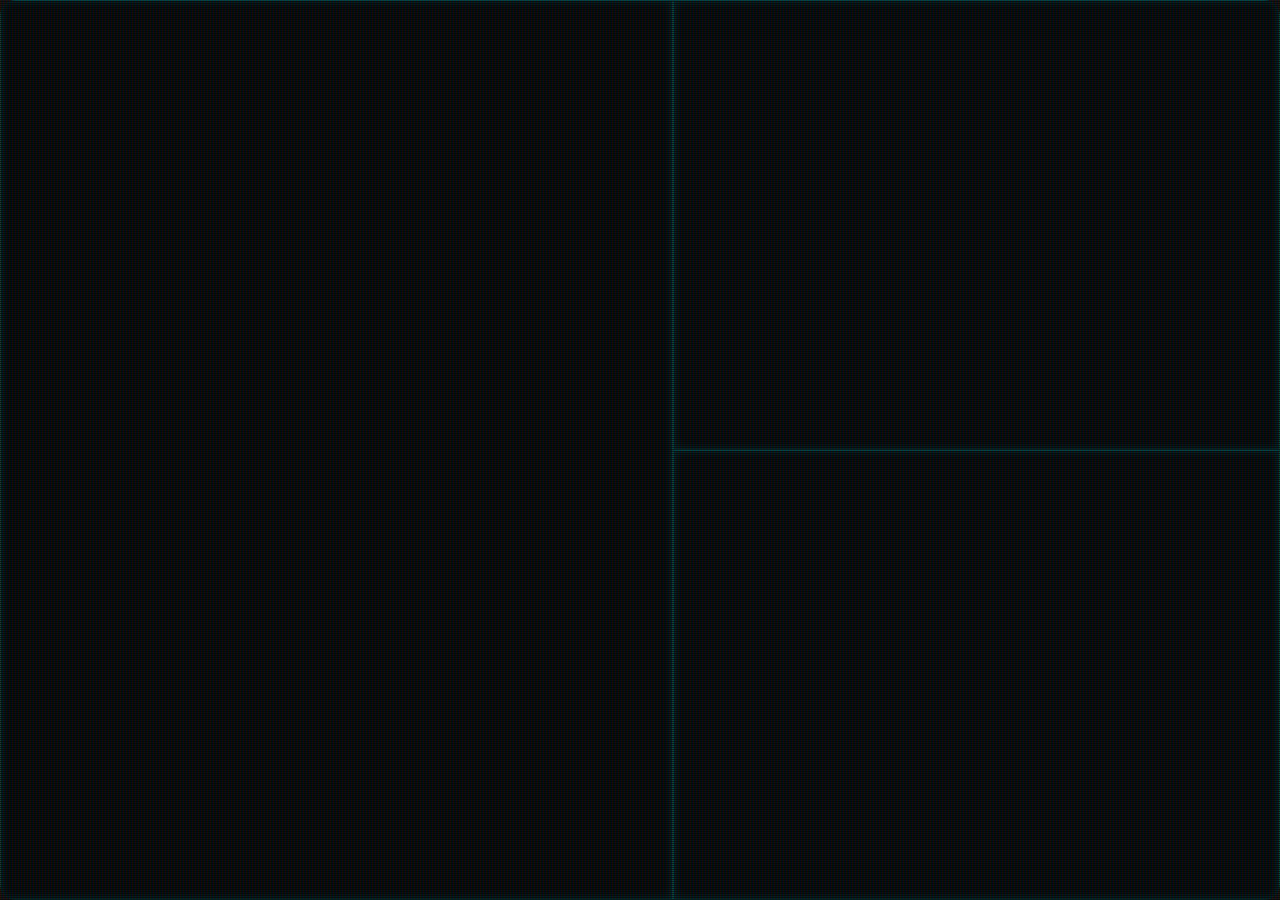
<file: index.html>
<!DOCTYPE html>
<html lang="en">

<head>
    <meta charset="UTF-8" />
    <meta name="viewport" content="width=device-width, initial-scale=1" />
    <title>Year in Review</title>
    <link rel="stylesheet" href="style.css" />
    <script src="index.js"></script>
</head>

<body>
    <div id="m-con">
        <div id="l-con" class="crt">
            <h2 contentEditable='true'>My Scrapbook</h2>
            <h2 class="glow">> 1. What are your three <span class="inline-highlight">GLOWS</span> from this year?</h2>
            <ol>
                <li>
                    <p><span class="ascii-bullet">-</span> Puffs</p>
                </li>
                <li>
                    <p><span class="ascii-bullet">-</span> “The Other Side” Song</p>
                </li>
                <li>
                    <p><span class="ascii-bullet">-</span> I learned <span class="inline-highlight">Photoshop</span> (Costume design project)</p>
                </li>
            </ol>
            <hr />
            <h2 class="glow">&gt; 2. What are your three <span class="inline-highlight">GROWS</span> from this year?</h2>
            <p>I…</p>
            <ol>
                <li>
                    <p><span class="ascii-bullet">-</span> Improved my confidence</p>
                </li>
                <li>
                    <p><span class="ascii-bullet">-</span> Got better at working in a team/group</p>
                </li>
                <li>
                    <p><span class="ascii-bullet">-</span> Can manage my time better</p>
                </li>
            </ol>
            <hr />
            <h2 class="glow">> 3. What has been your <span class="inline-highlight">favorite performance</span> all year?</h2>
            <p> Puffs, it was very funny</p>
            <span class="glow blink-cursor">></span>
        </div>
        <div id="r-con">
            <div id="rt-con" class="crt">
                <h2 class="glow">> 4. What are 3 <span class="inline-highlight">dream roles</span> you would love to play?</h2>
                <p>I would rather help with <span class="inline-highlight">lights</span> than play a character</p>
                <hr />
                <h2 class="glow">> 5. What performance has been the most <span class="inline-highlight">impactful</span> to you as an audience member?</h2>
                <p>I didn’t go to any shows :(</p>
                <hr />
                <h2 class="glow">> 6. What is your <span class="inline-highlight">character type</span>? What do you play best?</h2>
                <p>“Everyman”, just your average guy</p>
                <span class="glow blink-cursor">></span>

            </div>
            <div id="rb-con" class="crt">
                <h2 class="glow">> 7. What is your <span class="inline-highlight">motivation level</span>? Do you feel you committed to your parts and your projects?</h2>
                <p><strong>Because I’m worried about being judged, I put lots of effort into my parts and projects.</strong></p>
                <hr />
                <h2 class="glow">> 8. What is one area of <span class="inline-highlight">technical theater</span> that you would like to learn more about?</h2>
                <p>Lights and sound</p>
                <hr />
                <h2 class="glow">> 9. Who is a <span class="inline-highlight">role model</span> to you in this department? Why are they a role model to you?</h2>
                <p>I don't have any specific role model. I learn from everyone around me.</p>
                <span class="glow blink-cursor">></span>
            </div>
        </div>
    </div>
</body>

</html>
</file>
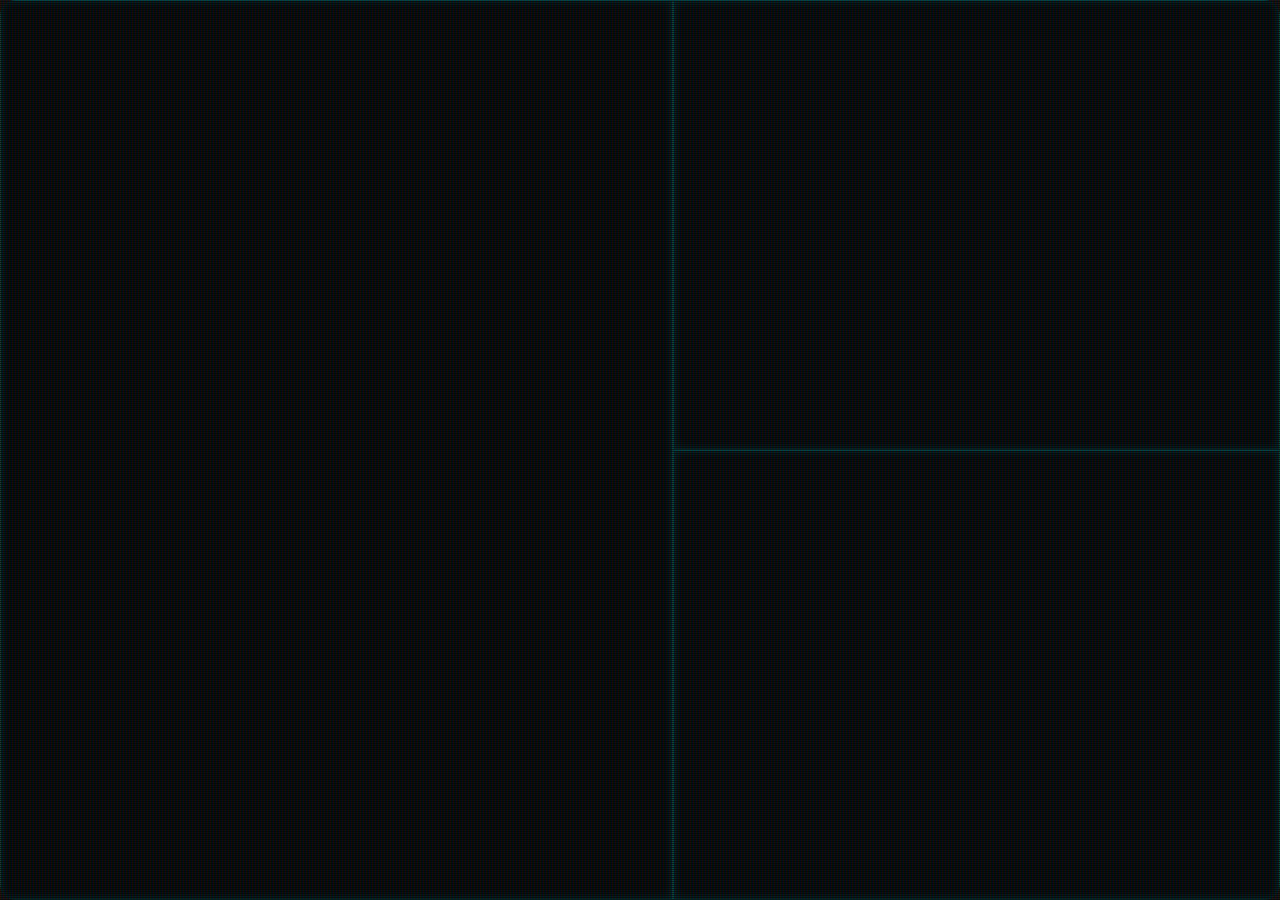
<file: theatrescrapbook/index.html>
<!DOCTYPE html>
<html lang="en">

<head>
    <meta charset="UTF-8" />
    <meta name="viewport" content="width=device-width, initial-scale=1" />
    <title>Year in Review</title>
    <link rel="stylesheet" href="style.css" />
    <script src="index.js"></script>
</head>

<body>
    <div id="m-con">
        <div id="l-con" class="crt">
            <h2 contentEditable='true'>My Scrapbook</h2>
            <h2 class="glow">> 1. What are your three <span class="inline-highlight">GLOWS</span> from this year?</h2>
            <ol>
                <li>
                    <p><span class="ascii-bullet">-</span> Puffs</p>
                </li>
                <li>
                    <p><span class="ascii-bullet">-</span> “The Other Side” Song</p>
                </li>
                <li>
                    <p><span class="ascii-bullet">-</span> I taught myself the basics of<span class="inline-highlight">photo editing</span> (Costume design project)</p>
                </li>
            </ol>
            <hr />
            <h2 class="glow">&gt; 2. What are your three <span class="inline-highlight">GROWS</span> from this year?</h2>
            <p>I…</p>
            <ol>
                <li>
                    <p><span class="ascii-bullet">-</span> Improved my confidence</p>
                </li>
                <li>
                    <p><span class="ascii-bullet">-</span> Got better at working in a team/group</p>
                </li>
                <li>
                    <p><span class="ascii-bullet">-</span> Can manage my time better</p>
                </li>
            </ol>
            <hr />
            <h2 class="glow">> 3. What has been your <span class="inline-highlight">favorite performance</span> all year?</h2>
            <p> Puffs, it was very funny</p>
            <span class="glow blink-cursor">></span>
        </div>
        <div id="r-con">
            <div id="rt-con" class="crt">
                <h2 class="glow">> 4. What are 3 <span class="inline-highlight">dream roles</span> you would love to play?</h2>
                <p>I would rather help with <span class="inline-highlight">lights</span> than play a character</p>
                <hr />
                <h2 class="glow">> 5. What performance has been the most <span class="inline-highlight">impactful</span> to you as an audience member?</h2>
                <p>I didn’t go to any shows :(</p>
                <hr />
                <h2 class="glow">> 6. What is your <span class="inline-highlight">character type</span>? What do you play best?</h2>
                <p>“Everyman”, just your average guy</p>
                <span class="glow blink-cursor">></span>

            </div>
            <div id="rb-con" class="crt">
                <h2 class="glow">> 7. What is your <span class="inline-highlight">motivation level</span>? Do you feel you committed to your parts and your projects?</h2>
                <p><strong>Because I’m worried about being judged, I put lots of effort into my parts and projects.</strong></p>
                <hr />
                <h2 class="glow">> 8. What is one area of <span class="inline-highlight">technical theater</span> that you would like to learn more about?</h2>
                <p>Lights and sound</p>
                <hr />
                <h2 class="glow">> 9. Who is a <span class="inline-highlight">role model</span> to you in this department? Why are they a role model to you?</h2>
                <p>I don't have any specific role model. I learn from everyone around me.</p>
                <span class="glow blink-cursor">></span>
            </div>
        </div>
    </div>
</body>

</html>
</file>
<file: style.css>
[contenteditable]:focus {
  outline: 0px solid transparent;
}

@keyframes flicker {
  0% {
    opacity: 0.27861;
  }

  5% {
    opacity: 0.34769;
  }

  10% {
    opacity: 0.23604;
  }

  15% {
    opacity: 0.90626;
  }

  20% {
    opacity: 0.18128;
  }

  25% {
    opacity: 0.83891;
  }

  30% {
    opacity: 0.65583;
  }

  35% {
    opacity: 0.67807;
  }

  40% {
    opacity: 0.26559;
  }

  45% {
    opacity: 0.84693;
  }

  50% {
    opacity: 0.96019;
  }

  55% {
    opacity: 0.08594;
  }

  60% {
    opacity: 0.20313;
  }

  65% {
    opacity: 0.71988;
  }

  70% {
    opacity: 0.53455;
  }

  75% {
    opacity: 0.37288;
  }

  80% {
    opacity: 0.71428;
  }

  85% {
    opacity: 0.70419;
  }

  90% {
    opacity: 0.7003;
  }

  95% {
    opacity: 0.36108;
  }

  100% {
    opacity: 0.24387;
  }
}

@keyframes chromaticAberration {
  0% {
    text-shadow: 0.4389924193300864px 0 1px rgba(0, 30, 255, 0.5), -0.4389924193300864px 0 1px rgba(255, 0, 80, 0.3), 0 0 3px;
  }

  5% {
    text-shadow: 2.7928974010788217px 0 1px rgba(0, 30, 255, 0.5), -2.7928974010788217px 0 1px rgba(255, 0, 80, 0.3), 0 0 3px;
  }

  10% {
    text-shadow: 0.02956275843481219px 0 1px rgba(0, 30, 255, 0.5), -0.02956275843481219px 0 1px rgba(255, 0, 80, 0.3), 0 0 3px;
  }

  15% {
    text-shadow: 0.40218538552878136px 0 1px rgba(0, 30, 255, 0.5), -0.40218538552878136px 0 1px rgba(255, 0, 80, 0.3), 0 0 3px;
  }

  20% {
    text-shadow: 3.4794037899852017px 0 1px rgba(0, 30, 255, 0.5), -3.4794037899852017px 0 1px rgba(255, 0, 80, 0.3), 0 0 3px;
  }

  25% {
    text-shadow: 1.6125630401149584px 0 1px rgba(0, 30, 255, 0.5), -1.6125630401149584px 0 1px rgba(255, 0, 80, 0.3), 0 0 3px;
  }

  30% {
    text-shadow: 0.7015590085143956px 0 1px rgba(0, 30, 255, 0.5), -0.7015590085143956px 0 1px rgba(255, 0, 80, 0.3), 0 0 3px;
  }

  35% {
    text-shadow: 3.896914047650351px 0 1px rgba(0, 30, 255, 0.5), -3.896914047650351px 0 1px rgba(255, 0, 80, 0.3), 0 0 3px;
  }

  40% {
    text-shadow: 3.870905614848819px 0 1px rgba(0, 30, 255, 0.5), -3.870905614848819px 0 1px rgba(255, 0, 80, 0.3), 0 0 3px;
  }

  45% {
    text-shadow: 2.231056963361899px 0 1px rgba(0, 30, 255, 0.5), -2.231056963361899px 0 1px rgba(255, 0, 80, 0.3), 0 0 3px;
  }

  50% {
    text-shadow: 0.08084290417898504px 0 1px rgba(0, 30, 255, 0.5), -0.08084290417898504px 0 1px rgba(255, 0, 80, 0.3), 0 0 3px;
  }

  55% {
    text-shadow: 2.3758461067427543px 0 1px rgba(0, 30, 255, 0.5), -2.3758461067427543px 0 1px rgba(255, 0, 80, 0.3), 0 0 3px;
  }

  60% {
    text-shadow: 2.202193051050636px 0 1px rgba(0, 30, 255, 0.5), -2.202193051050636px 0 1px rgba(255, 0, 80, 0.3), 0 0 3px;
  }

  65% {
    text-shadow: 2.8638780614874975px 0 1px rgba(0, 30, 255, 0.5), -2.8638780614874975px 0 1px rgba(255, 0, 80, 0.3), 0 0 3px;
  }

  70% {
    text-shadow: 0.48874025155497314px 0 1px rgba(0, 30, 255, 0.5), -0.48874025155497314px 0 1px rgba(255, 0, 80, 0.3), 0 0 3px;
  }

  75% {
    text-shadow: 1.8948491305757957px 0 1px rgba(0, 30, 255, 0.5), -1.8948491305757957px 0 1px rgba(255, 0, 80, 0.3), 0 0 3px;
  }

  80% {
    text-shadow: 0.0833037308038857px 0 1px rgba(0, 30, 255, 0.5), -0.0833037308038857px 0 1px rgba(255, 0, 80, 0.3), 0 0 3px;
  }

  85% {
    text-shadow: 0.09769827255241735px 0 1px rgba(0, 30, 255, 0.5), -0.09769827255241735px 0 1px rgba(255, 0, 80, 0.3), 0 0 3px;
  }

  90% {
    text-shadow: 3.443339761481782px 0 1px rgba(0, 30, 255, 0.5), -3.443339761481782px 0 1px rgba(255, 0, 80, 0.3), 0 0 3px;
  }

  95% {
    text-shadow: 2.1841838852799786px 0 1px rgba(0, 30, 255, 0.5), -2.1841838852799786px 0 1px rgba(255, 0, 80, 0.3), 0 0 3px;
  }

  100% {
    text-shadow: 2.6208764473832513px 0 1px rgba(0, 30, 255, 0.5), -2.6208764473832513px 0 1px rgba(255, 0, 80, 0.3), 0 0 3px;
  }
}

.crt::after {
  content: " ";
  display: block;
  position: absolute;
  top: 0;
  left: 0;
  bottom: 0;
  right: 0;
  background: rgba(18, 16, 16, 0.1);
  opacity: 0;
  z-index: 2;
  pointer-events: none;
  animation: flicker 0.15s infinite;
}

.crt::before {
  content: " ";
  display: block;
  position: absolute;
  top: 0;
  left: 0;
  bottom: 0;
  right: 0;
  background: linear-gradient(rgba(18, 16, 16, 0) 50%, rgba(0, 0, 0, 0.25) 50%), linear-gradient(90deg, rgba(255, 0, 0, 0.06), rgba(0, 255, 0, 0.02), rgba(0, 0, 255, 0.06));
  z-index: 2;
  background-size: 100% 2px, 3px 100%;
  pointer-events: none;
}

.crt {
  animation: chromaticAberration 1.6s infinite;
}

body,
* {
  font-family: 'Courier New', Courier, monospace;
  color: rgba(0, 255, 0, 0.6);
  background-color: #000;
  box-sizing: border-box;
}

html,
body {
  margin: 0;
  padding: 0;
  height: 100%;
}

body {
  background-color: #111;
  min-height: 100vh;
}

#m-con {
  margin: 0;
  padding: 0;
  width: 100vw;
  height: 100vh;
  background-color: rgba(0, 100, 100, 0.15);
  display: flex;
  flex-direction: row;
  overflow: hidden;
  border-radius: 1em;
  box-shadow: inset 0 0 30px #00404080;
}

#l-con,
#r-con {
  flex: 0.5;
  min-height: 0;
}

#l-con,
#rt-con,
#rb-con {
  font-weight: bold;
  padding-inline: 2em;
  border: 1px solid #004040;
  border-radius: 0;
  margin: 0;
  background: rgba(0, 0, 0, 0.75);
  overflow-y: auto;
  box-shadow: inset 0 0 10px #00606080;
  color: rgba(0, 255, 0, 0.6);
}

#r-con {
  margin: 0;
  padding: 0;
  background-color: rgba(0, 100, 100, 0.1);
  display: flex;
  flex-direction: column;
}

#rt-con,
#rb-con {
  width: 100%;
  flex: 1;
  min-height: 0;
}

hr {
  border: none;
  border-top: 1px dashed rgba(0, 255, 0, 0.4);
  margin: 1.5em 0;
  opacity: 0.4;
}

/* Subtle glowing text effect */
.glow {
  text-shadow:
    0 0 4px #0f0a,
    0 0 8px #0f0a;
  animation: glowPulse 2.5s infinite alternate;
  font-weight: 600;
}

@keyframes glowPulse {
  from {
    text-shadow:
      0 0 2px #0f0a,
      0 0 4px #0f0a;
  }

  to {
    text-shadow:
      0 0 6px #0f0c,
      0 0 12px #0f0c;
  }
}

/* Blinking terminal cursor */
.blink-cursor::after {
  content: '|';
  color: rgba(0, 255, 0, 0.6);
  margin-left: 0.3em;
  animation: blink 1.2s steps(2, start) infinite;
  vertical-align: middle;
}

@keyframes blink {
  to {
    opacity: 0;
  }
}

/* Inline highlight */
.inline-highlight {
  background-color: rgba(0, 255, 0, 0.15);
  color: rgba(0, 255, 0, 0.85);
  padding: 0 0.25em;
  border-radius: 0.15em;
  box-shadow: 0 0 3px rgba(0, 255, 0, 0.3);
}

/* ASCII bullet styling */
.ascii-bullet {
  color: rgba(0, 255, 0, 0.5);
  margin-right: 0.5em;
}

/* Lists styling */
ol,
ul {
  padding-left: 1.5em;
}

ol li,
ul li {
  margin-bottom: 0.6em;
  list-style: none;
  position: relative;
}

ol li p,
ul li p {
  display: inline;
}

/* Scrollbar styling */
#l-con,
#rt-con,
#rb-con {
  scrollbar-width: thin;
  scrollbar-color: rgba(0, 255, 0, 0.4) #111;
}

#l-con::-webkit-scrollbar,
#rt-con::-webkit-scrollbar,
#rb-con::-webkit-scrollbar {
  width: 8px;
  background: #111;
}

#l-con::-webkit-scrollbar-thumb,
#rt-con::-webkit-scrollbar-thumb,
#rb-con::-webkit-scrollbar-thumb {
  background: rgba(0, 255, 0, 0.4);
  border-radius: 4px;
}

strong {
  color: rgba(0, 255, 0, 0.8);
  text-shadow: 0 0 3px rgba(0, 255, 0, 0.5);
}

/* Responsive */
@media (max-width: 900px) {
  #m-con {
    flex-direction: column;
  }

  #l-con,
  #r-con {
    flex: 1;
    min-height: 0;
  }
}
</file>
<file: theatrescrapbook/style.css>
[contenteditable]:focus {
  outline: 0px solid transparent;
}

@keyframes flicker {
  0% {
    opacity: 0.27861;
  }

  5% {
    opacity: 0.34769;
  }

  10% {
    opacity: 0.23604;
  }

  15% {
    opacity: 0.90626;
  }

  20% {
    opacity: 0.18128;
  }

  25% {
    opacity: 0.83891;
  }

  30% {
    opacity: 0.65583;
  }

  35% {
    opacity: 0.67807;
  }

  40% {
    opacity: 0.26559;
  }

  45% {
    opacity: 0.84693;
  }

  50% {
    opacity: 0.96019;
  }

  55% {
    opacity: 0.08594;
  }

  60% {
    opacity: 0.20313;
  }

  65% {
    opacity: 0.71988;
  }

  70% {
    opacity: 0.53455;
  }

  75% {
    opacity: 0.37288;
  }

  80% {
    opacity: 0.71428;
  }

  85% {
    opacity: 0.70419;
  }

  90% {
    opacity: 0.7003;
  }

  95% {
    opacity: 0.36108;
  }

  100% {
    opacity: 0.24387;
  }
}

@keyframes chromaticAberration {
  0% {
    text-shadow: 0.4389924193300864px 0 1px rgba(0, 30, 255, 0.5), -0.4389924193300864px 0 1px rgba(255, 0, 80, 0.3), 0 0 3px;
  }

  5% {
    text-shadow: 2.7928974010788217px 0 1px rgba(0, 30, 255, 0.5), -2.7928974010788217px 0 1px rgba(255, 0, 80, 0.3), 0 0 3px;
  }

  10% {
    text-shadow: 0.02956275843481219px 0 1px rgba(0, 30, 255, 0.5), -0.02956275843481219px 0 1px rgba(255, 0, 80, 0.3), 0 0 3px;
  }

  15% {
    text-shadow: 0.40218538552878136px 0 1px rgba(0, 30, 255, 0.5), -0.40218538552878136px 0 1px rgba(255, 0, 80, 0.3), 0 0 3px;
  }

  20% {
    text-shadow: 3.4794037899852017px 0 1px rgba(0, 30, 255, 0.5), -3.4794037899852017px 0 1px rgba(255, 0, 80, 0.3), 0 0 3px;
  }

  25% {
    text-shadow: 1.6125630401149584px 0 1px rgba(0, 30, 255, 0.5), -1.6125630401149584px 0 1px rgba(255, 0, 80, 0.3), 0 0 3px;
  }

  30% {
    text-shadow: 0.7015590085143956px 0 1px rgba(0, 30, 255, 0.5), -0.7015590085143956px 0 1px rgba(255, 0, 80, 0.3), 0 0 3px;
  }

  35% {
    text-shadow: 3.896914047650351px 0 1px rgba(0, 30, 255, 0.5), -3.896914047650351px 0 1px rgba(255, 0, 80, 0.3), 0 0 3px;
  }

  40% {
    text-shadow: 3.870905614848819px 0 1px rgba(0, 30, 255, 0.5), -3.870905614848819px 0 1px rgba(255, 0, 80, 0.3), 0 0 3px;
  }

  45% {
    text-shadow: 2.231056963361899px 0 1px rgba(0, 30, 255, 0.5), -2.231056963361899px 0 1px rgba(255, 0, 80, 0.3), 0 0 3px;
  }

  50% {
    text-shadow: 0.08084290417898504px 0 1px rgba(0, 30, 255, 0.5), -0.08084290417898504px 0 1px rgba(255, 0, 80, 0.3), 0 0 3px;
  }

  55% {
    text-shadow: 2.3758461067427543px 0 1px rgba(0, 30, 255, 0.5), -2.3758461067427543px 0 1px rgba(255, 0, 80, 0.3), 0 0 3px;
  }

  60% {
    text-shadow: 2.202193051050636px 0 1px rgba(0, 30, 255, 0.5), -2.202193051050636px 0 1px rgba(255, 0, 80, 0.3), 0 0 3px;
  }

  65% {
    text-shadow: 2.8638780614874975px 0 1px rgba(0, 30, 255, 0.5), -2.8638780614874975px 0 1px rgba(255, 0, 80, 0.3), 0 0 3px;
  }

  70% {
    text-shadow: 0.48874025155497314px 0 1px rgba(0, 30, 255, 0.5), -0.48874025155497314px 0 1px rgba(255, 0, 80, 0.3), 0 0 3px;
  }

  75% {
    text-shadow: 1.8948491305757957px 0 1px rgba(0, 30, 255, 0.5), -1.8948491305757957px 0 1px rgba(255, 0, 80, 0.3), 0 0 3px;
  }

  80% {
    text-shadow: 0.0833037308038857px 0 1px rgba(0, 30, 255, 0.5), -0.0833037308038857px 0 1px rgba(255, 0, 80, 0.3), 0 0 3px;
  }

  85% {
    text-shadow: 0.09769827255241735px 0 1px rgba(0, 30, 255, 0.5), -0.09769827255241735px 0 1px rgba(255, 0, 80, 0.3), 0 0 3px;
  }

  90% {
    text-shadow: 3.443339761481782px 0 1px rgba(0, 30, 255, 0.5), -3.443339761481782px 0 1px rgba(255, 0, 80, 0.3), 0 0 3px;
  }

  95% {
    text-shadow: 2.1841838852799786px 0 1px rgba(0, 30, 255, 0.5), -2.1841838852799786px 0 1px rgba(255, 0, 80, 0.3), 0 0 3px;
  }

  100% {
    text-shadow: 2.6208764473832513px 0 1px rgba(0, 30, 255, 0.5), -2.6208764473832513px 0 1px rgba(255, 0, 80, 0.3), 0 0 3px;
  }
}

.crt::after {
  content: " ";
  display: block;
  position: absolute;
  top: 0;
  left: 0;
  bottom: 0;
  right: 0;
  background: rgba(18, 16, 16, 0.1);
  opacity: 0;
  z-index: 2;
  pointer-events: none;
  animation: flicker 0.15s infinite;
}

.crt::before {
  content: " ";
  display: block;
  position: absolute;
  top: 0;
  left: 0;
  bottom: 0;
  right: 0;
  background: linear-gradient(rgba(18, 16, 16, 0) 50%, rgba(0, 0, 0, 0.25) 50%), linear-gradient(90deg, rgba(255, 0, 0, 0.06), rgba(0, 255, 0, 0.02), rgba(0, 0, 255, 0.06));
  z-index: 2;
  background-size: 100% 2px, 3px 100%;
  pointer-events: none;
}

.crt {
  animation: chromaticAberration 1.6s infinite;
}

body,
* {
  font-family: 'Courier New', Courier, monospace;
  color: rgba(0, 255, 0, 0.6);
  background-color: #000;
  box-sizing: border-box;
}

html,
body {
  margin: 0;
  padding: 0;
  height: 100%;
}

body {
  background-color: #111;
  min-height: 100vh;
}

#m-con {
  margin: 0;
  padding: 0;
  width: 100vw;
  height: 100vh;
  background-color: rgba(0, 100, 100, 0.15);
  display: flex;
  flex-direction: row;
  overflow: hidden;
  border-radius: 1em;
  box-shadow: inset 0 0 30px #00404080;
}

#l-con,
#r-con {
  flex: 0.5;
  min-height: 0;
}

#l-con,
#rt-con,
#rb-con {
  font-weight: bold;
  padding-inline: 2em;
  border: 1px solid #004040;
  border-radius: 0;
  margin: 0;
  background: rgba(0, 0, 0, 0.75);
  overflow-y: auto;
  box-shadow: inset 0 0 10px #00606080;
  color: rgba(0, 255, 0, 0.6);
}

#r-con {
  margin: 0;
  padding: 0;
  background-color: rgba(0, 100, 100, 0.1);
  display: flex;
  flex-direction: column;
}

#rt-con,
#rb-con {
  width: 100%;
  flex: 1;
  min-height: 0;
}

hr {
  border: none;
  border-top: 1px dashed rgba(0, 255, 0, 0.4);
  margin: 1.5em 0;
  opacity: 0.4;
}

/* Subtle glowing text effect */
.glow {
  text-shadow:
    0 0 4px #0f0a,
    0 0 8px #0f0a;
  animation: glowPulse 2.5s infinite alternate;
  font-weight: 600;
}

@keyframes glowPulse {
  from {
    text-shadow:
      0 0 2px #0f0a,
      0 0 4px #0f0a;
  }

  to {
    text-shadow:
      0 0 6px #0f0c,
      0 0 12px #0f0c;
  }
}

/* Blinking terminal cursor */
.blink-cursor::after {
  content: '|';
  color: rgba(0, 255, 0, 0.6);
  margin-left: 0.3em;
  animation: blink 1.2s steps(2, start) infinite;
  vertical-align: middle;
}

@keyframes blink {
  to {
    opacity: 0;
  }
}

/* Inline highlight */
.inline-highlight {
  background-color: rgba(0, 255, 0, 0.15);
  color: rgba(0, 255, 0, 0.85);
  padding: 0 0.25em;
  border-radius: 0.15em;
  box-shadow: 0 0 3px rgba(0, 255, 0, 0.3);
}

/* ASCII bullet styling */
.ascii-bullet {
  color: rgba(0, 255, 0, 0.5);
  margin-right: 0.5em;
}

/* Lists styling */
ol,
ul {
  padding-left: 1.5em;
}

ol li,
ul li {
  margin-bottom: 0.6em;
  list-style: none;
  position: relative;
}

ol li p,
ul li p {
  display: inline;
}

/* Scrollbar styling */
#l-con,
#rt-con,
#rb-con {
  scrollbar-width: thin;
  scrollbar-color: rgba(0, 255, 0, 0.4) #111;
}

#l-con::-webkit-scrollbar,
#rt-con::-webkit-scrollbar,
#rb-con::-webkit-scrollbar {
  width: 8px;
  background: #111;
}

#l-con::-webkit-scrollbar-thumb,
#rt-con::-webkit-scrollbar-thumb,
#rb-con::-webkit-scrollbar-thumb {
  background: rgba(0, 255, 0, 0.4);
  border-radius: 4px;
}

strong {
  color: rgba(0, 255, 0, 0.8);
  text-shadow: 0 0 3px rgba(0, 255, 0, 0.5);
}

/* Responsive */
@media (max-width: 900px) {
  #m-con {
    flex-direction: column;
  }

  #l-con,
  #r-con {
    flex: 1;
    min-height: 0;
  }
}
</file>
